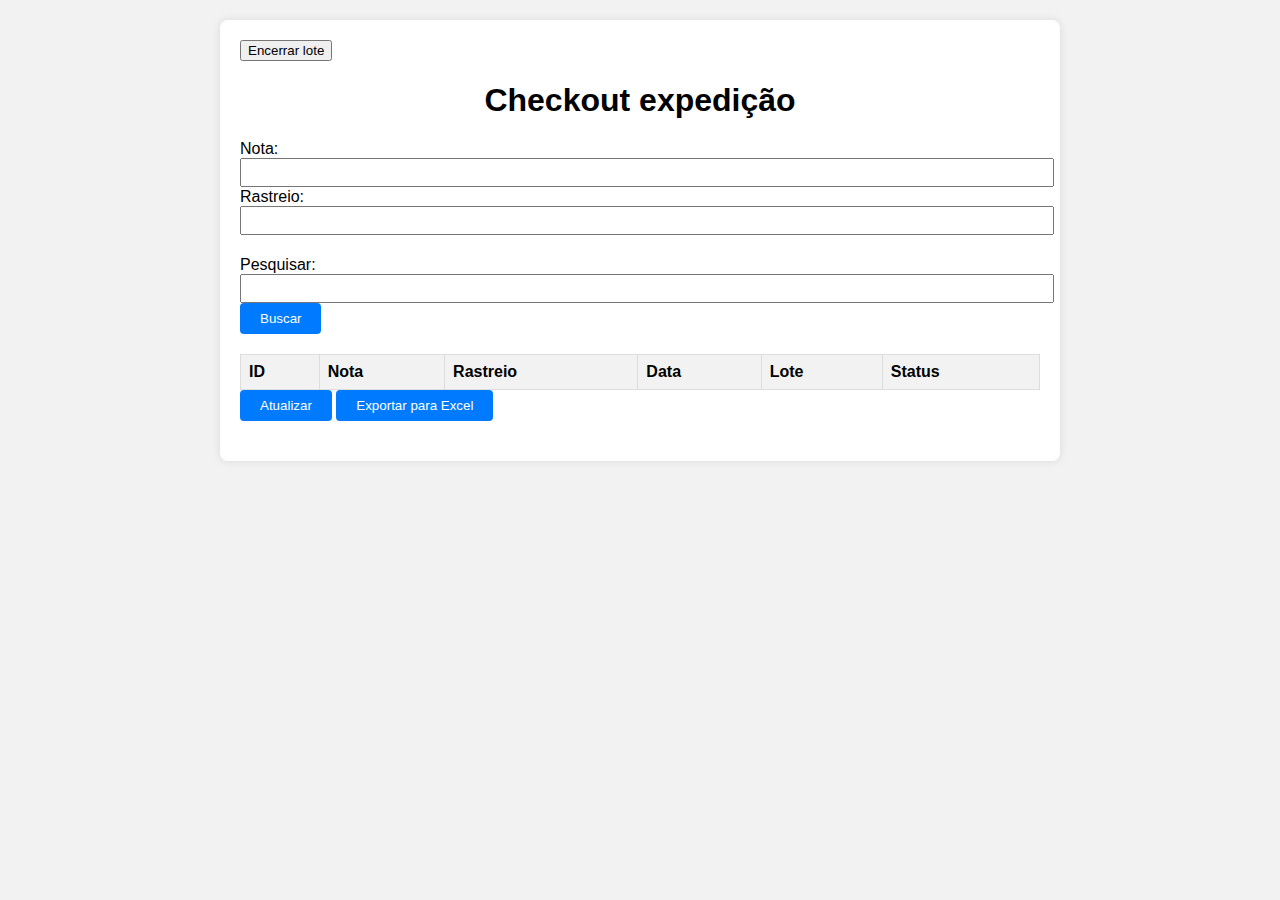
<file: public/index.html>
<!DOCTYPE html>
<html lang="en">
<head>
    <meta charset="UTF-8">
    <meta name="viewport" content="width=device-width, initial-scale=1.0">
    <title>Checkout expedição</title>
    <link rel="stylesheet" href="styles.css">
</head>
<body>
    <div id="quantidadeCodigos"></div>

    <div class="container">
        <button onclick="prosseguirindex()">Encerrar lote</button>
        <h1>Checkout expedição</h1>

        <div class="form-container">

            <label for="nota">Nota:</label><br>

            <input type="text" id="nota" name="nota" maxlength="44"><br>

            <label for="rastreio">Rastreio:</label><br>

            <input type="text" id="rastreio" name="rastreio" maxlength="43">
            
        </div>

        <div class="search-container">
            <label for="search">Pesquisar:</label><br>
            <input type="text" id="search" name="search">
            <button onclick="searchBarcode()">Buscar</button>
        </div>

        <div id="barcodeScanner"></div> <!-- Div para exibir o vídeo do scanner -->

        <table id="barcodeTable">
            <thead>
                <tr>
                    <th>ID</th>
                    <th>Nota</th>
                    <th>Rastreio</th>
                    <th>Data</th>
                    <th>Lote</th>
                    <th>Status</th>
                </tr>
            </thead>
            <tbody id="tableBody">
                <!-- Dados da tabela serão inseridos aqui dinamicamente -->
            </tbody>
        </table>

        <div class="button-container">
            <button onclick="refreshTable()">Atualizar</button>
            <button onclick="exportToExcel()">Exportar para Excel</button>
          
            <input type="hidden" id="loteId" value=""> 
        </div>
    </div>

    <script src="scripts.js"></script>
    <script>
    // Função para carregar a quantidade de códigos do lote atual
        function carregarQuantidadeCodigos() {
            var xhttp = new XMLHttpRequest();
            xhttp.onreadystatechange = function() {
                if (this.readyState === 4 && this.status === 200) {
                    var quantidade = JSON.parse(this.responseText).quantidade;
                    document.getElementById('quantidadeCodigos').innerText = quantidade;
                }
            };
            xhttp.open('GET', 'quantidade_codigos.php', true);
            xhttp.send();
        }
        
        // Chame a função após o carregamento da página
        window.onload = function() {
            carregarQuantidadeCodigos();
        };
        </script>
</body>
</html>
</file>
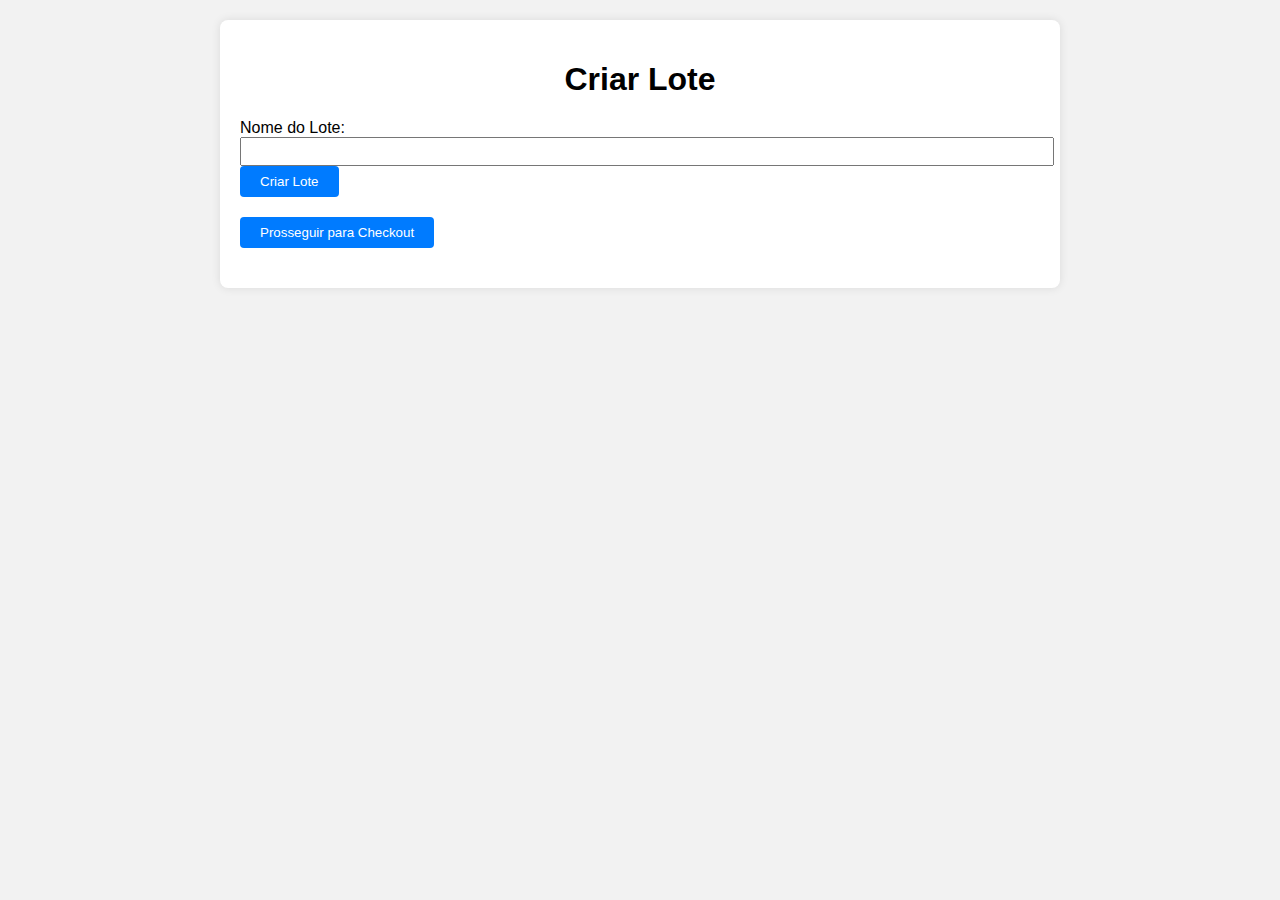
<file: public/lote.html>
<!DOCTYPE html>
<html lang="pt-BR">
<head>
    <meta charset="UTF-8">
    <meta name="viewport" content="width=device-width, initial-scale=1.0">
    <title>Criar Lote</title>
    <link rel="stylesheet" href="styles.css">
</head>
<body>
    <div class="container">
        <h1>Criar Lote</h1>

        <div class="form-container">

            <label for="nomeLote">Nome do Lote:</label><br>
<input type="text" id="nomeLote" name="nomeLote"><br>


            <button onclick="criarLote()">Criar Lote</button>
            <input type="hidden" id="loteId" value="">

        </div>

        <div class="button-container">
            <button onclick="prosseguirParaCheckout()">Prosseguir para Checkout</button>
        </div>
    </div>

    <script src="script.js"></script>
</body>
</html>
</file>
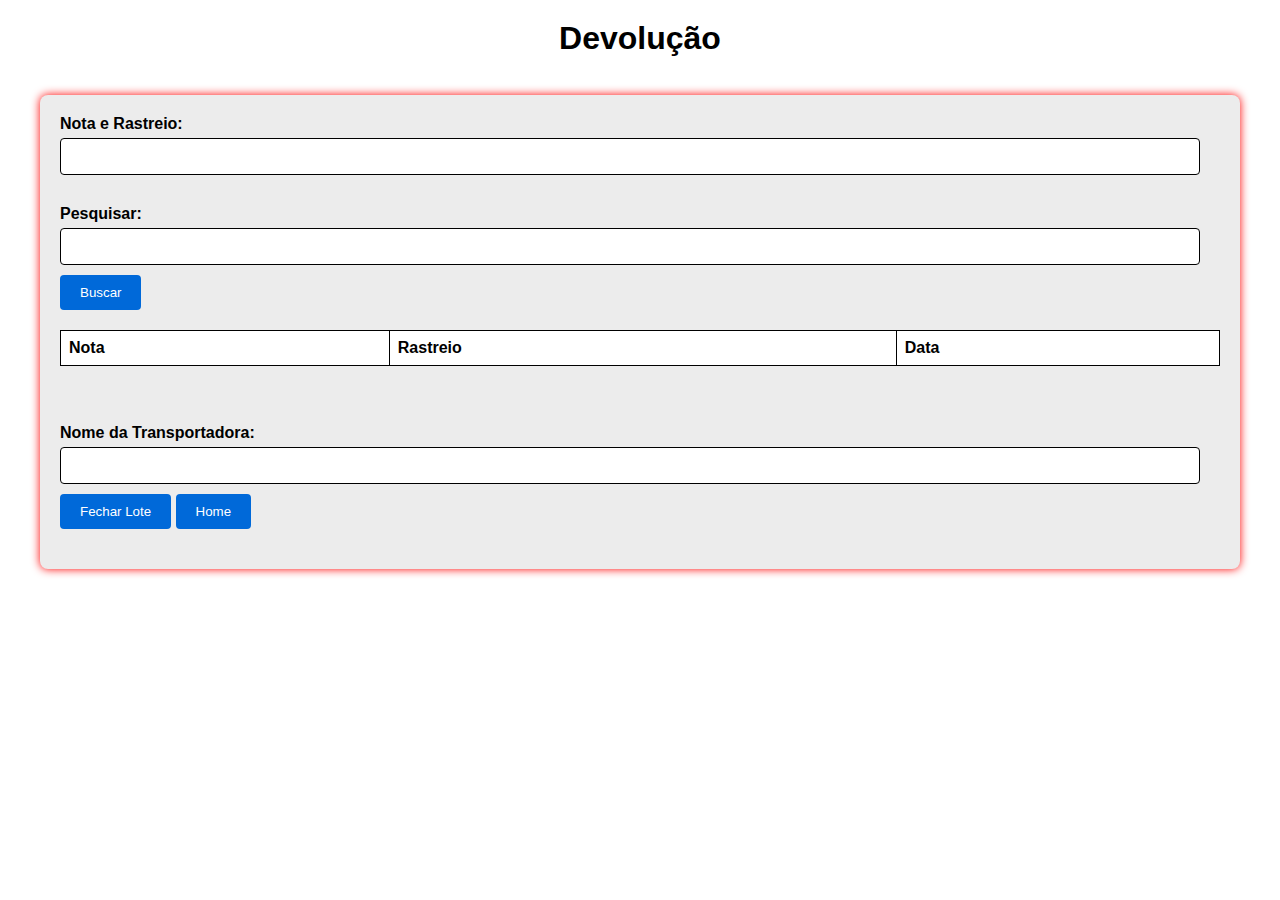
<file: expedicao-main/public/Devolu.html>
<!DOCTYPE html>
<html lang="en">
<head>
    <meta charset="UTF-8">
    <meta name="viewport" content="width=device-width, initial-scale=1.0">
    <title>Devolução</title>
    <link rel="stylesheet" href="DevStyle.css">
    <link rel="stylesheet" href="https://cdn.datatables.net/1.11.5/css/jquery.dataTables.min.css">
</head>
<body>
    <h1>Devolução</h1><br>
 

        <div class="container">
        <div class="form-container">
            <label for="notaRastreio">Nota e Rastreio:</label><br>
            <input type="text" id="notaRastreio" name="notaRastreio" maxlength="87"><br>
        </div>
        <div class="search-container">
            <label for="search">Pesquisar:</label><br>
            <input type="text" id="search" name="search">
            <button onclick="searchBarcode()">Buscar</button>
        </div>
     <!--  <div id="barcodeScanner"></div> --> <!-- Div para exibir o vídeo do scanner -->
        <table id="barcodeTable">
            <thead>
                <tr>
                    <th>Nota</th>
                    <th>Rastreio</th>
                    <th>Data</th>
                </tr>
            </thead>
            <tbody id="tableBody">
                <!-- Dados da tabela serão inseridos aqui dinamicamente -->
            </tbody>
        </table><br>
        <!-- Div para exibir o total de linhas -->
        <div id="totalRowsContainer"></div>
        <div class="button-container">
            <!--<button onclick="refreshTable()">Atualizar</button>
            <button onclick="exportToExcel()">Exportar para Excel</button>-->
            <input type="hidden" id="loteId" value=""> 
        </div>
        <!-- Novo campo para criar lote -->
        <div class="form-container">
            <label for="nomeLote">Nome da Transportadora:</label><br>
            <input type="text" id="nomeLote" name="nomeLote"><br>
            <button onclick="criarLote()">Fechar Lote</button>
            <button onclick="Home()">Home</button>
        </div>
        <script src="https://code.jquery.com/jquery-3.6.0.min.js"></script>
        <!-- DataTables JS -->
        <script src="https://cdn.datatables.net/1.11.5/js/jquery.dataTables.min.js"></script>
    <script src="Devoluc.js"></script>
</body>
</html>
</file>
<file: public/styles.css>
body {
    font-family: Arial, sans-serif;
    margin: 0;
    padding: 0;
    background-color: #f2f2f2; /* Cor de fundo para toda a página */
}

.container, .container .form-container {
    width: 100%; /* Estende a largura para ocupar toda a largura da tela */
}

.container {
    max-width: 800px;
    margin: 20px auto;
    padding: 20px;
    background-color: #fff;
    border-radius: 8px;
    box-shadow: 0 0 10px rgba(0, 0, 0, 0.1);
}

h1 {
    text-align: center;
    margin-bottom: 20px;
}

.form-container, .search-container, .button-container {
    margin-bottom: 20px;
}

.form-container label, .search-container label {
    margin-right: 10px;
}

.form-container input, .search-container input {
    padding: 5px;
}

.form-container button, .search-container button, .button-container button {
    padding: 8px 20px;
    cursor: pointer;
    background-color: #007bff;
    color: #fff;
    border: none;
    border-radius: 4px;
    transition: background-color 0.3s;
}

.form-container button:hover, .search-container button:hover, .button-container button:hover {
    background-color: #0056b3;
}

#barcodeTable {
    width: 100%;
    border-collapse: collapse;
}

#barcodeTable th, #barcodeTable td {
    border: 1px solid #ddd;
    padding: 8px;
    text-align: left;
}

#barcodeTable th {
    background-color: #f2f2f2;
}

.form-container input[type="text"],
.search-container input[type="text"] {
    width: 100%;
    display: inline-block;
    vertical-align: middle;
    margin-right: 10px;
}

.form-container label,
.search-container label {
    display: inline-block;
    vertical-align: middle;
}
</file>
<file: expedicao-main/public/DevStyle.css>
﻿/* DevStyle.css */

/* Reset de estilo */
* {
    margin: 0;
    padding: 0;
    box-sizing: border-box;
}

/* Estilo geral do corpo */
body {
    font-family: Arial, sans-serif;
    background: rgb#000000;
    padding: 20px;
    color: #e9ecef;
}

/* Estilo do título principal */
h1 {
    text-align: center;
    margin-bottom: 20px;
    color: #000000; /* Marrom escuro */
}

/* Contêiner principal Fundo*/
.container {
    max-width: 1200px;
    margin: 0 auto;
    background-color: #ececec; 
    padding: 20px;
    box-shadow: 0 0 10px rgb(255, 0, 0);
    border-radius: 8px;
}

/* Contêiner do formulário */
.form-container {
    margin-bottom: 20px;
}

/* Estilo dos labels */
label {
    font-weight: bold;
    margin-bottom: 5px;
    display: inline-block;
    color: #000000; /* Marrom escuro */
}

/* Estilo dos inputs */
input[type="text"] {
    width: calc(100% - 20px);
    padding: 10px;
    margin-bottom: 10px;
    border: 1px solid #000000; /* Marrom escuro */
    border-radius: 4px;
    background-color: #ffffff; /* Creme mais claro */
    color: #0069d9; /* Marrom escuro */
}

/* Estilo dos botões */
button {
    background-color: #0069d9; /* Vermelho escuro */
    color: #fff;
    border: none;
    padding: 10px 20px;
    border-radius: 4px;
    cursor: pointer;
    transition: background-color 0.3s cubic-bezier(0.28, 0.05, 0.16, 0.89);
}

button:hover {
    background-color: #180606; /* Vermelho um pouco mais claro */
}

/* Contêiner de busca */
.search-container {
    margin-bottom: 20px;
}

/* Estilo da tabela */
table {
    width: 100%;
    border-collapse: collapse;
    margin-bottom: 20px;
}

table th, table td {
    border: 1px solid #000000; /* Marrom escuro */
    padding: 8px;
    text-align: left;
    color: #000000; /* Marrom escuro */
}

table th {
    background-color: #ffffff; /* Creme claro */
    font-weight: bold;
}

/* Contêiner do total de linhas */
#totalRowsContainer {
    margin-top: 20px;
    font-weight: bold;
    color: #000000; /* Marrom escuro */
}

/* Contêiner de botões */
.button-container {
    margin-top: 20px;
    text-align: right;
}

/* Estilo para o vídeo do scanner */
#barcodeScanner {
    margin-top: 20px;
    border: 1px solid #000000; /* Marrom escuro */
    padding: 10px;
    border-radius: 4px;
    background-color: #ffffff; /* Creme claro */
}
/* Media queries para dispositivos móveis */
@media only screen and (max-width: 600px) {
    /* Ocultar o campo de data em dispositivos móveis */
    #barcodeTable th:last-child,
    #barcodeTable td:last-child {
        display: none;
    }

    /* Diminuir um pouco o tamanho do campo de nota em dispositivos móveis */
    #barcodeTable th:nth-child(2),
    #barcodeTable td:nth-child(2) {
        max-width: 150px;
        overflow: hidden;
        text-overflow: ellipsis;
    }

    /* Ajustes para os campos de busca e nota de rastreamento */
    .form-container input[type="text"],
    .search-container input[type="text"],
    .form-container label,
    .containerchek
    .search-container label {
        width: calc(100% - 5px); /* Distribui igualmente em dispositivos móveis */
        /*margin-right: 5px;*/
        margin-left: 5px;
        margin-bottom: 1px; /* Adiciona um espaçamento entre os campos */
        display: block; /* Garante que cada campo apareça em uma linha separada */
    }

    .form-container button,
    .search-container button {
        width: 100%; /* Estende o botão para ocupar a largura total */
    }
}
</file>
